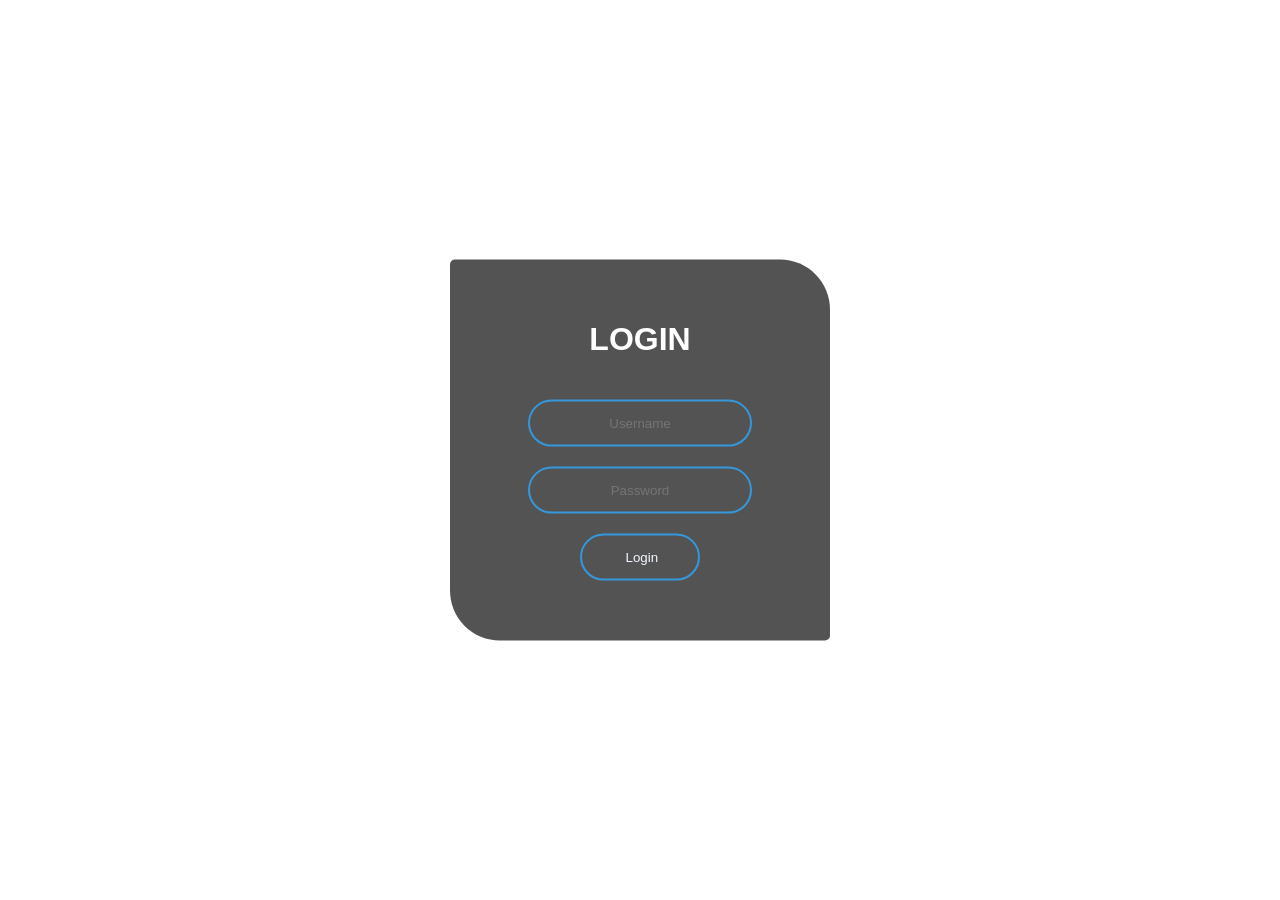
<file: index.html>
<!DOCTYPE html>
<html lang="en">
<head>
    <meta charset="UTF-8">
    <meta name="viewport" content="width=device-width, initial-scale=1.0">
    <title>Login From</title>
    <link rel="stylesheet" href="style.css">
</head>
<body>
    <form class="box" action="index.html" method="post">
        <h1>Login</h1>
        <input type="text" name="" placeholder="Username" >
        <input type="password" name="" placeholder="Password" >
        <input type="Submit" value=" Login">
    </form>
</body>
</html>
</file>
<file: style.css>
body{
    margin: 0;
    font-family: sans-serif;
    background-image: url("https://media.istockphoto.com/id/1364286767/photo/mysterious-night-forest-landscape-with-calm-river.jpg?b=1&s=170667a&w=0&k=20&c=6gVYj9dCJNS4OxZsKW3Gla6j0qMuxHKXSRVXia63T8I=");
  background-size: cover;
    width: 100vh;


}
.box{
    width: 300px;
    padding: 40px;
    position: absolute;
    top: 50%;
    left: 50%;
    transform: translate(-50%,-50%);
    background:rgba(12, 10, 10, 0.7)  ;
    
    text-align: center;
    border-radius: 5px 50px;
}
.box h1{
    padding: 0px 0px 20px 0px;
    color: white;
    text-transform: uppercase;
}
.box input[type="text"], .box input[type="password"]{
    background: none;
    border: 0;
    display: block;
    margin: 20px auto;
    text-align: center;
    border: 2px solid #3498db;
    padding: 14px 10px;
    width: 200px;
    outline: none;
    color: aliceblue;
    border-radius: 24px;
    transition: 0.25s;
}
.box input[type="text"]:focus,.box input[type="password"]:focus{
    width: 280px;
    border-color: #2ecc71;
}
.box input[type="submit"]{
    background: none;
    border: 0;
    display: block;
    margin: 20px auto;
    text-align: center;
    border: 2px solid #3498db;
    padding: 14px 40px;
    
    outline: none;
    color: aliceblue;
    border-radius: 24px;
    transition: 0.25s;
    cursor: pointer;

}
.box input[type="submit"]:hover{
    background: #2ecc71;
}
</file>
<file: login.css>
body{
    margin: 0;
    font-family: sans-serif;
    background-image: url("https://media.istockphoto.com/id/1364286767/photo/mysterious-night-forest-landscape-with-calm-river.jpg?b=1&s=170667a&w=0&k=20&c=6gVYj9dCJNS4OxZsKW3Gla6j0qMuxHKXSRVXia63T8I=");
  background-size: cover;
    width: 100vh;


}
.box{
    width: 300px;
    padding: 40px;
    position: absolute;
    top: 50%;
    left: 50%;
    transform: translate(-50%,-50%);
    background:rgba(12, 10, 10, 0.7)  ;
    
    text-align: center;
    border-radius: 5px 50px;
}
.box h1{
    padding: 0px 0px 20px 0px;
    color: white;
    text-transform: uppercase;
}
.box input[type="text"], .box input[type="password"]{
    background: none;
    border: 0;
    display: block;
    margin: 20px auto;
    text-align: center;
    border: 2px solid #3498db;
    padding: 14px 10px;
    width: 200px;
    outline: none;
    color: aliceblue;
    border-radius: 24px;
    transition: 0.25s;
}
.box input[type="text"]:focus,.box input[type="password"]:focus{
    width: 280px;
    border-color: #2ecc71;
}
.box input[type="submit"]{
    background: none;
    border: 0;
    display: block;
    margin: 20px auto;
    text-align: center;
    border: 2px solid #3498db;
    padding: 14px 40px;
    
    outline: none;
    color: aliceblue;
    border-radius: 24px;
    transition: 0.25s;
    cursor: pointer;

}
.box input[type="submit"]:hover{
    background: #2ecc71;
}
</file>
